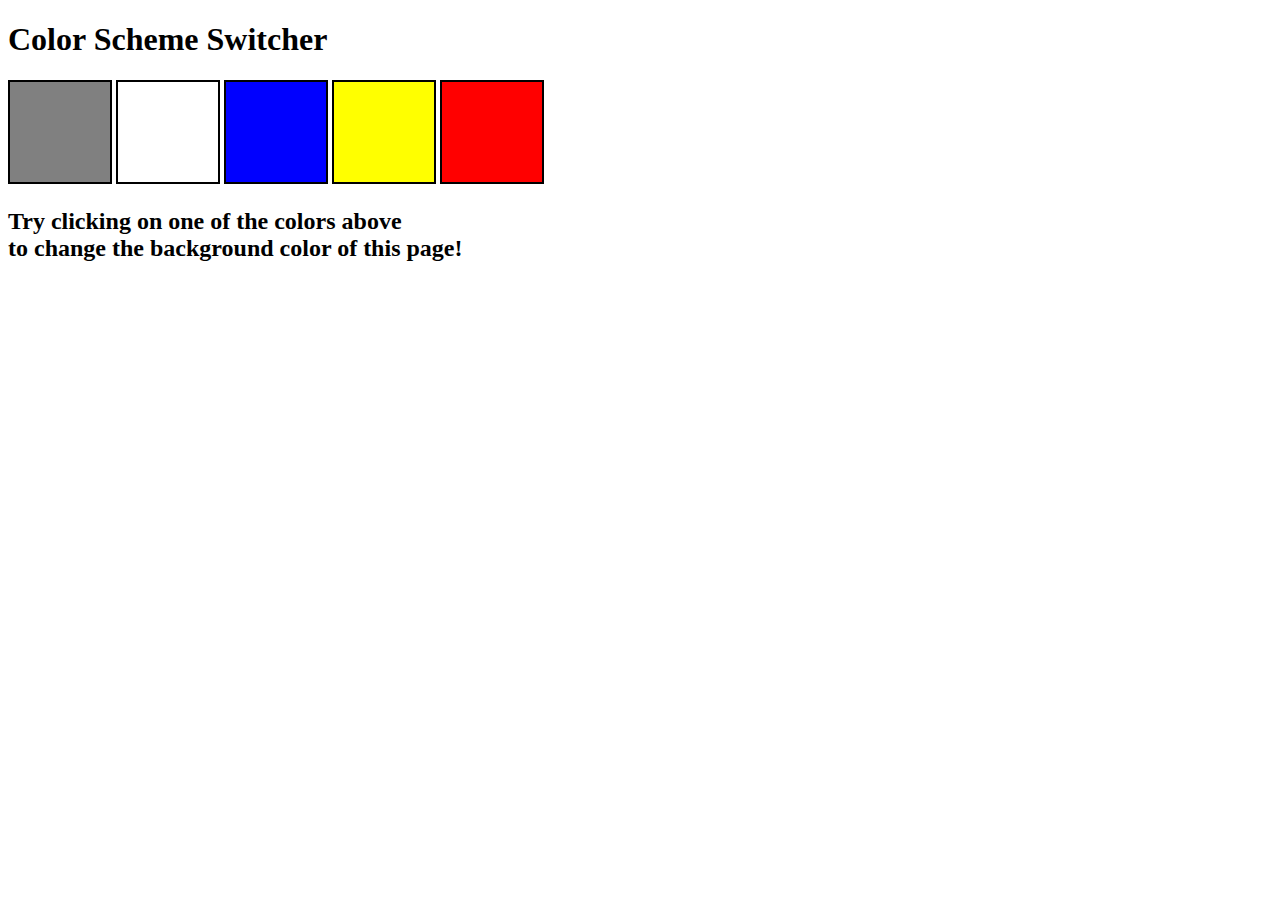
<file: 07_project.js/01_color_changer/index.html>
<!DOCTYPE html>
<html lang="en">
<head>
    <meta charset="UTF-8">
    <meta name="viewport" content="width=device-width, initial-scale=1.0">
    <title>Document</title>
    <link rel="stylesheet" href="style.css">
</head>
<body>
    <h1>Color Scheme Switcher</h1>
      <span class="button" id="grey"></span>
      <span class="button" id="white"></span>
      <span class="button" id="blue"></span>
      <span class="button" id="yellow"></span>
      <span class="button" id="red"></span>
      <h2>
        Try clicking on one of the colors above
        <span>to change the background color of this page!</span>
      </h2>
      
</body>
<script src="colorchanger.js"></script>
</html>
</file>
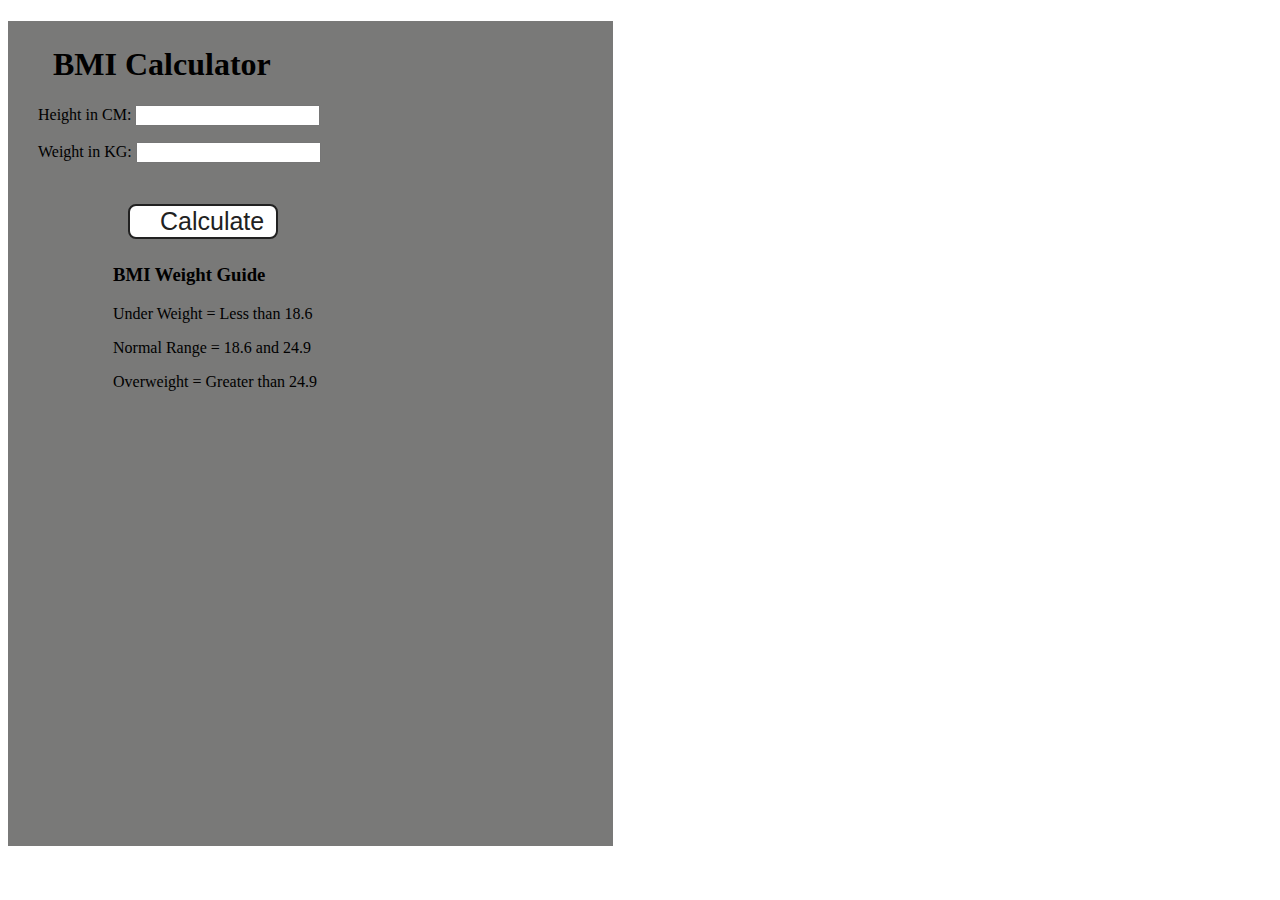
<file: 07_project.js/02_bmi_generator/index.html>
<!DOCTYPE html>
<html lang="en">
  <head>
    <meta charset="UTF-8" />
    <meta name="viewport" content="width=device-width, initial-scale=1.0" />
    <meta http-equiv="X-UA-Compatible" content="ie=edge" />
    <link rel="stylesheet" href="style1.css">
    <title>BMI Calculator</title>

  </head>
  <body>
    
    <div class="container">
      <h1>BMI Calculator</h1>
      <form>
        <p><label>Height in CM: </label><input type="text" class="height" /></p>
        <p><label>Weight in KG: </label><input type="text" class="weight" /></p>
        <button>Calculate</button>
        <div class="results"></div>
        <div id="weight-guide">
          <h3>BMI Weight Guide</h3>
          <p>Under Weight = Less than 18.6</p>
          <p>Normal Range = 18.6 and 24.9</p>
          <p>Overweight = Greater than 24.9</p>
        </div>
      </form>
    </div>
  </body>
 <script src="calculate.js"></script>
</html>
</file>
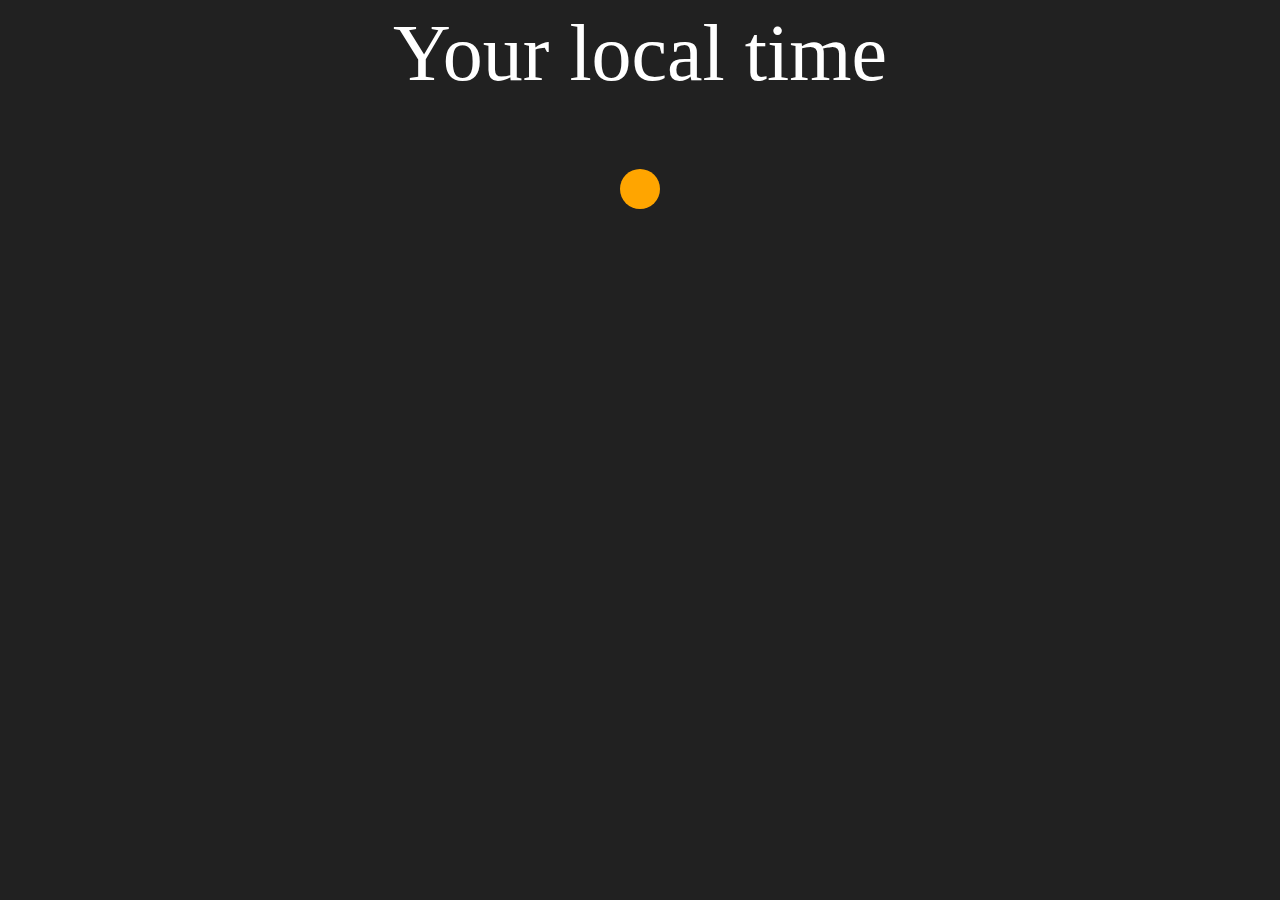
<file: 07_project.js/03_clock/index.html>
<!DOCTYPE html>
<html lang="en">
  <head>
    <meta charset="UTF-8" />
    <meta name="viewport" content="width=device-width, initial-scale=1.0" />
    <meta http-equiv="X-UA-Compatible" content="ie=edge" />
    <link rel="stylesheet" href="style.css">
    <title>Your Local Time</title>
  </head>
  <body>
    <div class="center">
      <div id="banner"><span>Your local time</span></div>
      <div id="clock"></div>
    </div>
    <script src="clock.js"></script>
  </body>
</html>
</file>
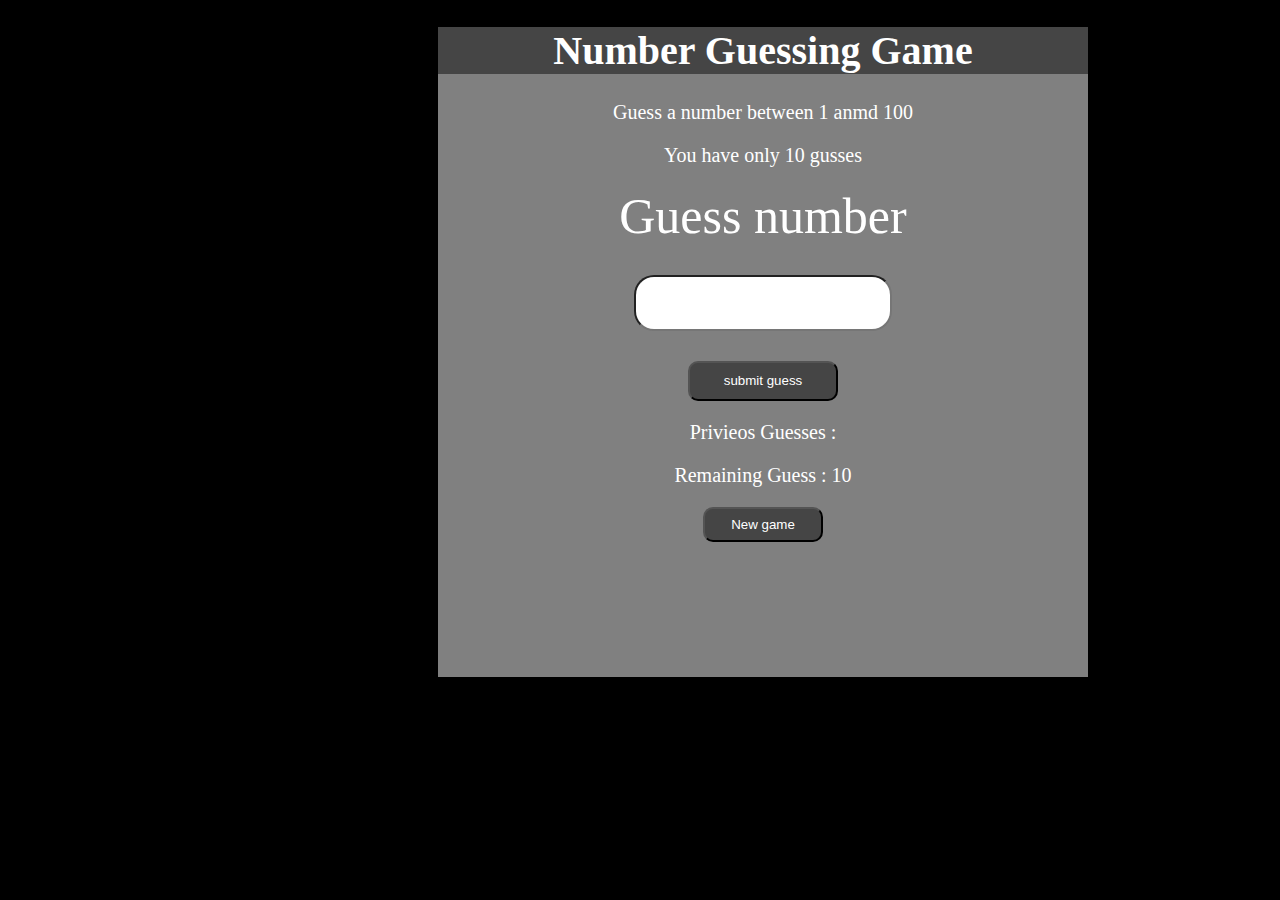
<file: 07_project.js/04_guess_number/index.html>
<!DOCTYPE html>
<html lang="en">
<head>
    <meta charset="UTF-8">
    <meta name="viewport" content="width=device-width, initial-scale=1.0">
    <meta http-equiv="X-UA-Compatible" content="ie=edge">
    <title>Number Guessing Game</title>
    <link rel="stylesheet" href="style.css">
    
</head>
<body>
    <div class="container">
        
        <h1>Number Guessing Game</h1>
        <p>Guess a number between 1 anmd 100</p>
        <p>You have only 10 gusses</p>
        <form action="">
            <label for="guess" class="Guess">Guess number</label><br>
            <input type="text" class="guessinput" ><br>
            <input type="submit" value="submit guess" class="sub">
        </form>
        <div class="result">
            <p>Privieos Guesses : <span class="pguess"></span></p>
            <p>Remaining Guess : <span class="lastResult">10</span></p>
            <p class="lowHi"></p>
            <input type="submit" value="New game" id="new">
        </div>
    </div>
    <script src="script.js"></script>
</body>
</html>
</file>
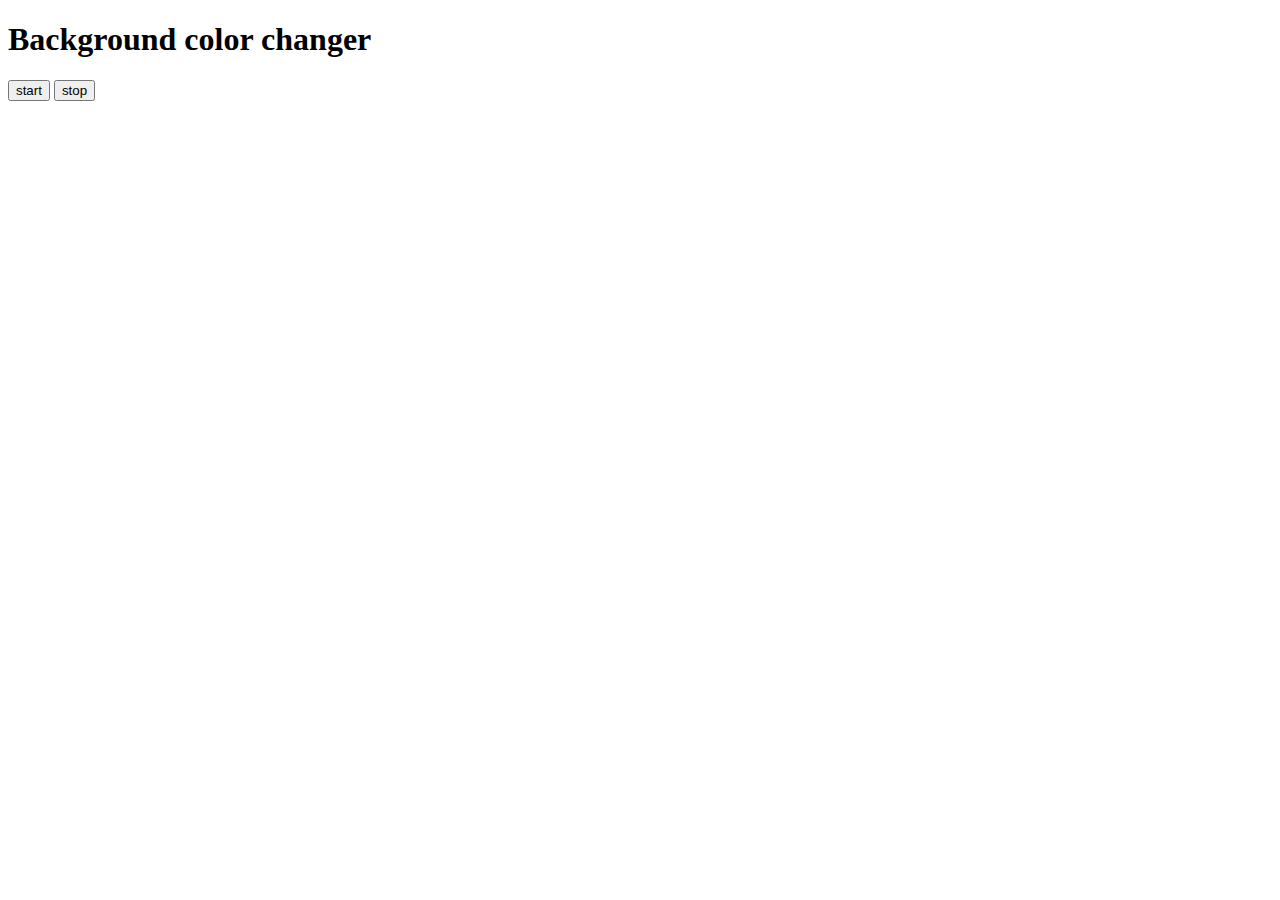
<file: 09_async project/project 1/index.html>
<!DOCTYPE html>
<html lang="en">
<head>
    <meta charset="UTF-8">
    <meta name="viewport" content="width=device-width, initial-scale=1.0">
    <title>Document</title>
</head>
<body>
    <h1>Background color changer</h1>
    <button id="start">start</button>
    <button id="stop">stop</button>
</body>
<script src="script.js"></script>
</html>
</file>
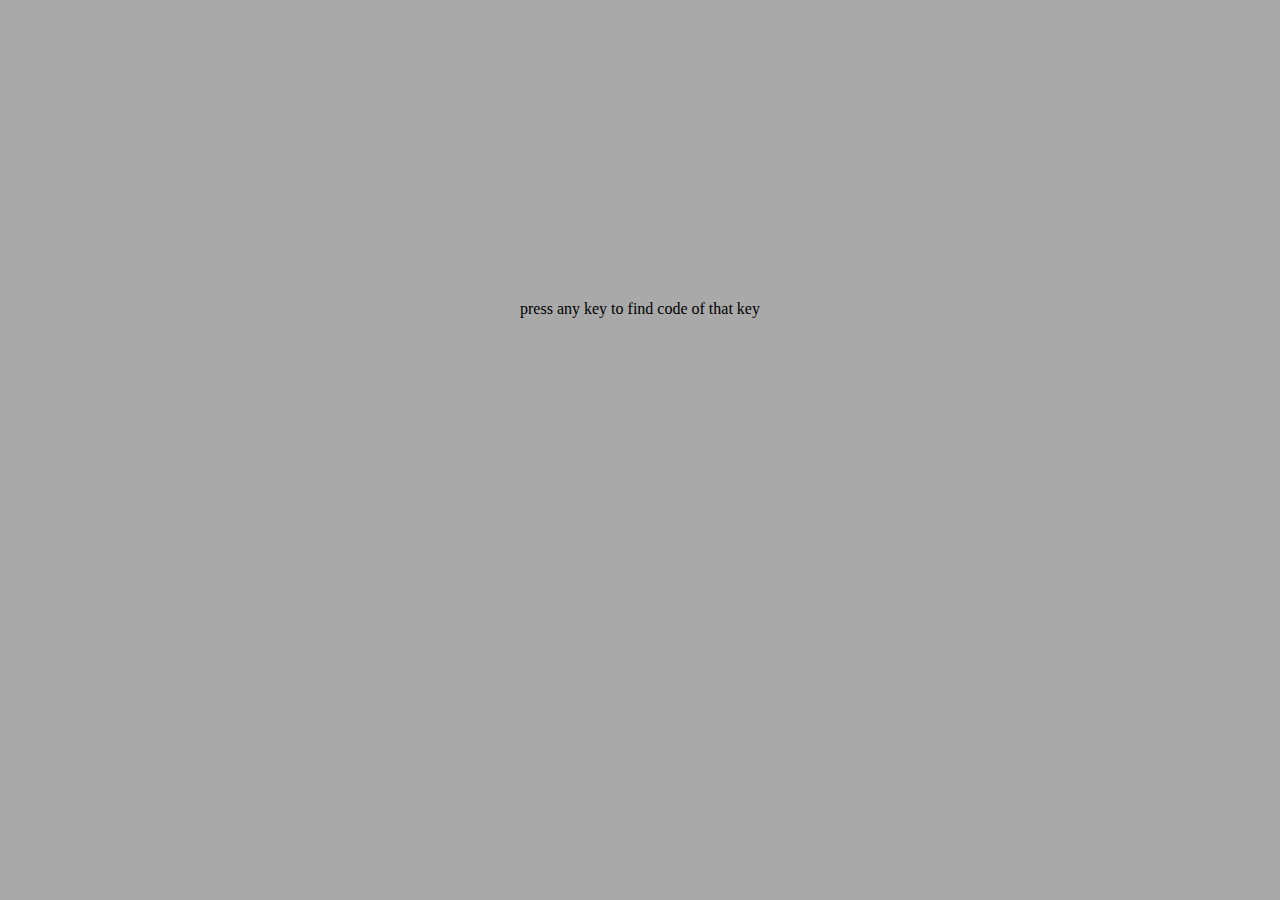
<file: 09_async project/project 2/index.html>
<!DOCTYPE html>
<html lang="en">
<head>
    <meta charset="UTF-8">
    <meta name="viewport" content="width=device-width, initial-scale=1.0">
    <title>Document</title>
    <link rel="stylesheet" href="style.css">
</head>
<body>
    <div class="project">
        <div id="insert">
            <div id="key">press any key to find code of that key </div>
        </div>
    </div>
</body>
<script src="script.js"></script>
</html>
</file>
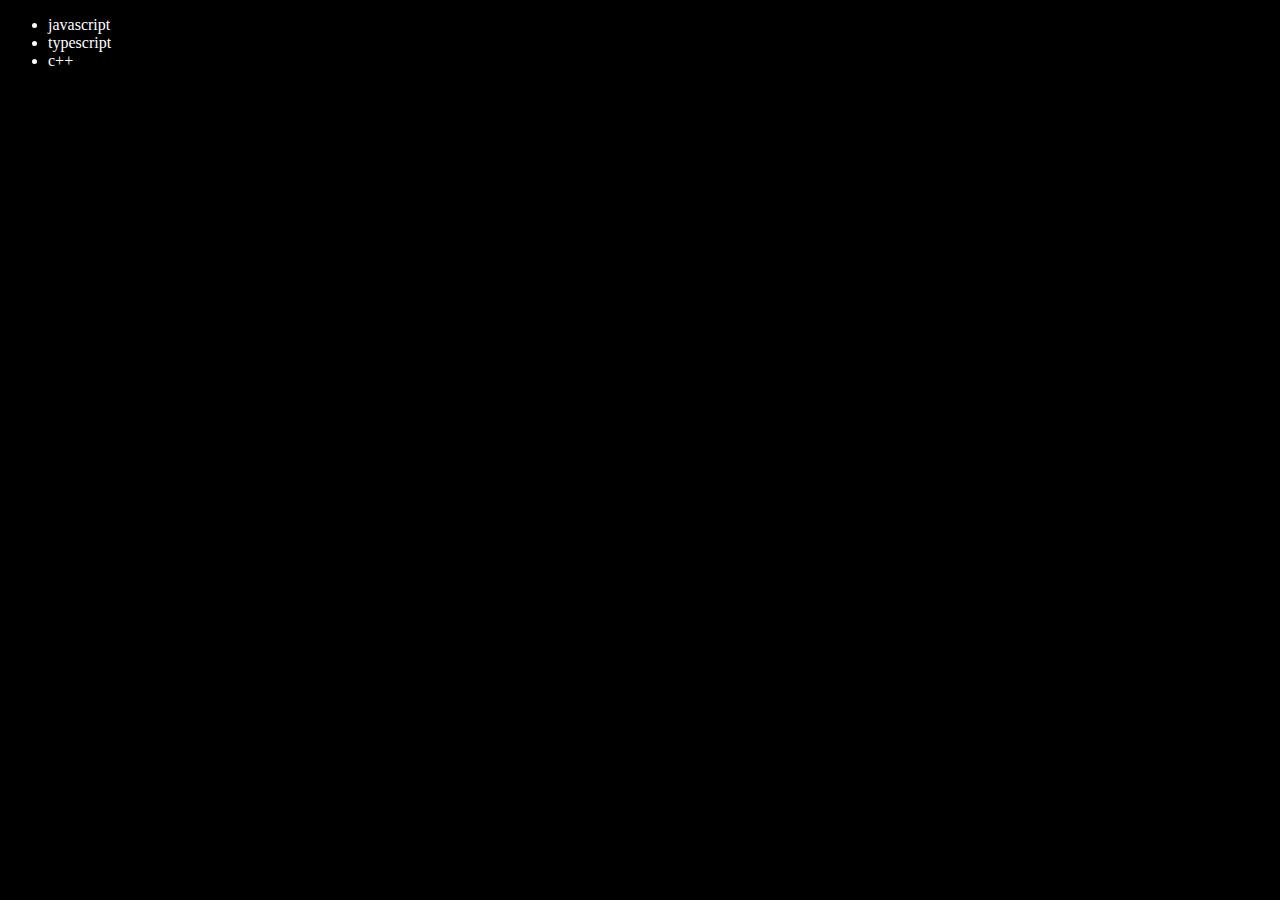
<file: 06_dom/four.html>
<!DOCTYPE html>
<html lang="en">
<head>
    <meta charset="UTF-8">
    <meta name="viewport" content="width=device-width, initial-scale=1.0">
    <title>Document</title>
</head>
<body  style="background-color: black; color: white;">
    <ul class="language">
        <li>javascript</li>
    </ul>
</body>
<script>
    function addlan(langname) {
       const li = document.createElement('li')
        li.innerHTML = langname
        document.querySelector('.language').appendChild(li)

    }
    addlan("python")
    addlan("c++")

    function addopti(langname) {
        const li = document.createElement('li')
        li.appendChild(document.createTextNode(langname))
        document.querySelector('.language').appendChild(li) 
    }
    addopti('ruby')

    //edit
   const seclang = document.querySelector("li:nth-child(2)")
   const newli = document.createElement('li')
   newli.textContent= "typescript"
   seclang.replaceWith(newli)

   // remove
   const last = document.querySelector('li:last-child')
   last.remove()

</script>
</html>
</file>
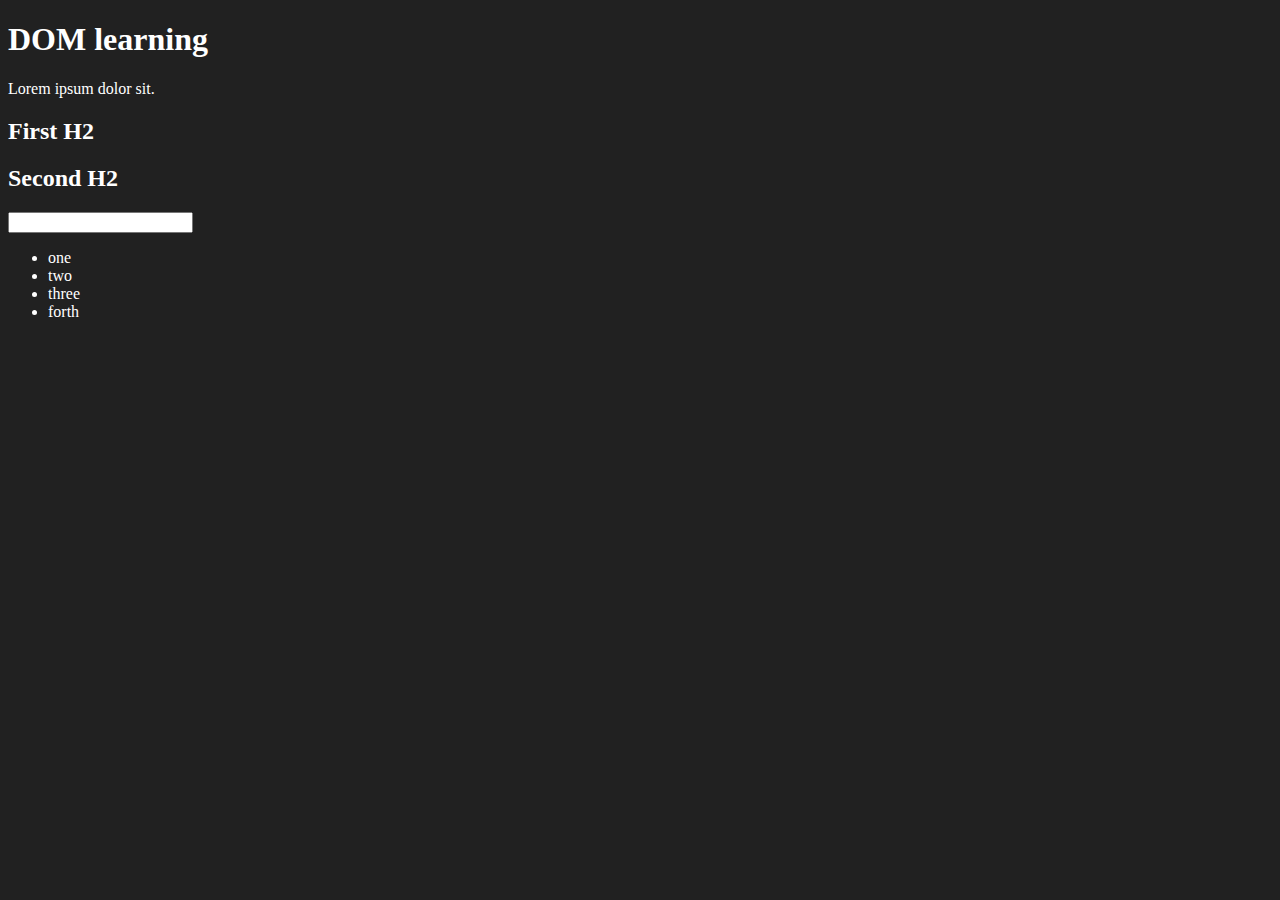
<file: 06_dom/one.html>
<!DOCTYPE html>
<html lang="en">
<head>
    <meta charset="UTF-8">
    <meta name="viewport" content="width=device-width, initial-scale=1.0">
    <style>
        .bg-black{
            background-color: #212121;
            color: #fff;
        }
    </style>
    <title>DOM learning</title>
</head>
<body class="bg-black">
    <div>
       <h1 id="title"  class="heading">DOM learning <span style="display: none;">Hanzla</span></h1>
       <p>Lorem ipsum dolor sit.</p>
       <h2>First H2</h2>
       <h2>Second H2</h2>
       <input type="password" name="" id="">
    <ul>
       <li class="list-items">one</li>
       <li class="list-items">two</li>
       <li class="list-items">three</li>
       <li class="list-items">forth</li>
    </ul>
    </div>
</body>
</html>


<!-- 1_Exercise with DOM in browser`s console environment
    document.getElementById("title")
    <h1 id=​"title" class=​"heading">​"DOM learning "<span style=​"display:​ none;​">​Hanzla​</span>​</h1>​
    document.getElementById("title").id
    'title'
    document.getElementById("title").class
    undefined
    document.getElementById("title").className
   'heading'
    document.getElementById("title").getAttribute("id")
   'title'
    document.getElementById("title").getAttribute("class")
   'heading'
    document.getElementById("title").setAttribute("class","Hanzla")
    undefined
    document.getElementById("title").getAttribute("class")
    'Hanzla'
    document.getElementById("title").setAttribute("class","title Hanzla")
    undefined
    document.getElementById("title").getAttribute("class")
    'title Hanzla'     -->


    <!-- Second Exercise 
    const title=document.getElementById("title")
    undefined
    title
    <h1 id=​"title" class=​"title Hanzla">​"DOM learning "<span style=​"display:​ none;​">​Hanzla​</span>​</h1>​
    title.style.color="blue"
   'blue'
    title.style.backgroundColor="hotpink"
   'hotpink'
    title.style.padding="10px"
   '10px'
    title.style.borderRadius="20px"
   '20px'
     -->


     <!-- Third Exercise
     <h1 id=​"title" class=​"title Hanzla" style=​"color:​ blue;​ background-color:​ hotpink;​ padding:​ 10px;​ border-radius:​ 30px;​">​…​</h1>​"DOM learning "<span style=​"display:​ none;​">​Hanzla​</span>​</h1>​
     title.textContent
     'DOM learning Hanzla'
     title.innerHTML
     'DOM learning <span style="display: none;">Hanzla</span>'
     title.innerText
     'DOM learning' -->


     <!-- Forth Exercise-getElementsByClassName
     const classy=document.getElementsByClassName('heading')
     undefined
     classy
     HTMLCollection [h1#title.heading, title: h1#title.heading]0: h1#title.headingtitle: h1#title.headinglength: 1[[Prototype]]: HTMLCollection
     const clay=classy[0]
     undefined
     clay
     <h1 id=​"title" class=​"heading">​"DOM learning "<span style=​"display:​ none;​">​Hanzla​</span>​</h1>​
     clay.style.backgroundColor="purple"
    'purple' -->


    <!-- Fifth Exercise-querySelector 
    document.querySelector('ul')
    <ul>​…​</ul>​
    const ul=document.querySelector('ul')
    undefined
    const li=ul.querySelector("li")
    undefined
    li.style.backgroundColor="hotpink"
    'hotpink' -->

   
    <!-- Sixth Exercise-querySelectorAll 
    document.querySelectorAll("li")
    NodeList(3) [li, li, li]
    const li =document.querySelectorAll("li")
    undefined
    li
    NodeList(3) [li, li, li]
    li.forEach((l)=>{
        l.style.backgroundColor="hotpink"
    }) -->


    <!-- Seventh Exercise-getElementsByClassName
    document.getElementsByClassName("list-items")
    HTMLCollection(4) [li.list-items, li.list-items, li.list-items, li.list-items]
    const list=document.getElementsByClassName("list-items")
    undefined
    const createdArray=Array.from(list)
    undefined
    createdArray
    (4) [li.list-items, li.list-items, li.list-items, li.list-items]
    createdArray.forEach((val)=>{})
    undefined
    createdArray.forEach((val)=>{
        console.log(val)
    })
    <li class=​"list-items">​…​</li>​
    <li class=​"list-items">​…​</li>​
    <li class=​"list-items">​…​</li>​
    <li class=​"list-items">​…​</li>​
    undefined
    createdArray.forEach((val)=>{
        val.style.backgroundColor="Hotpink"
    })
    undefined -->

    <!-- Note :- "For more practice open up wikipedia and make some changes" -->
</file>
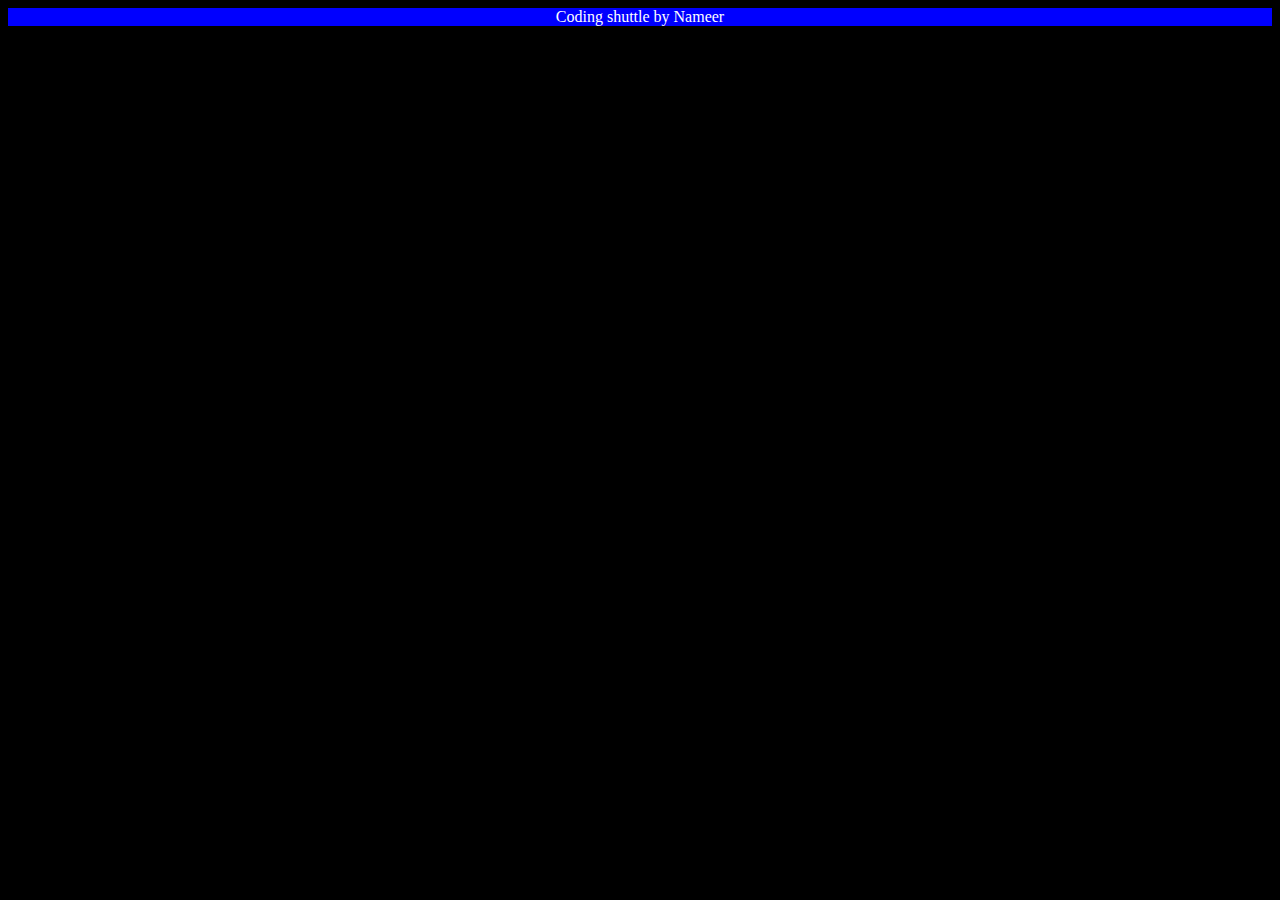
<file: 06_dom/three.html>
<!DOCTYPE html>
<html lang="en">
<head>
    <meta charset="UTF-8">
    <meta name="viewport" content="width=device-width, initial-scale=1.0">
    <title>Document</title>
</head>
<body style="background-color: black; color: white;" >
    
</body>
<script>
    const div = document.createElement('div')
    console.log(div);
    div.className="main"
    div.id =Math.round(Math.random()*10+1)
    div.setAttribute("title", "title generated")
    div.style.backgroundColor ="blue"
    div.style.textAlign = "center"
    //div.innerHTML = "coding shuttle by Nameer" method one to enter text
    const addtext = document.createTextNode("Coding shuttle by Nameer") // second method to enter text
    div.appendChild(addtext)
    document.body.appendChild(div)
</script>
</html>
</file>
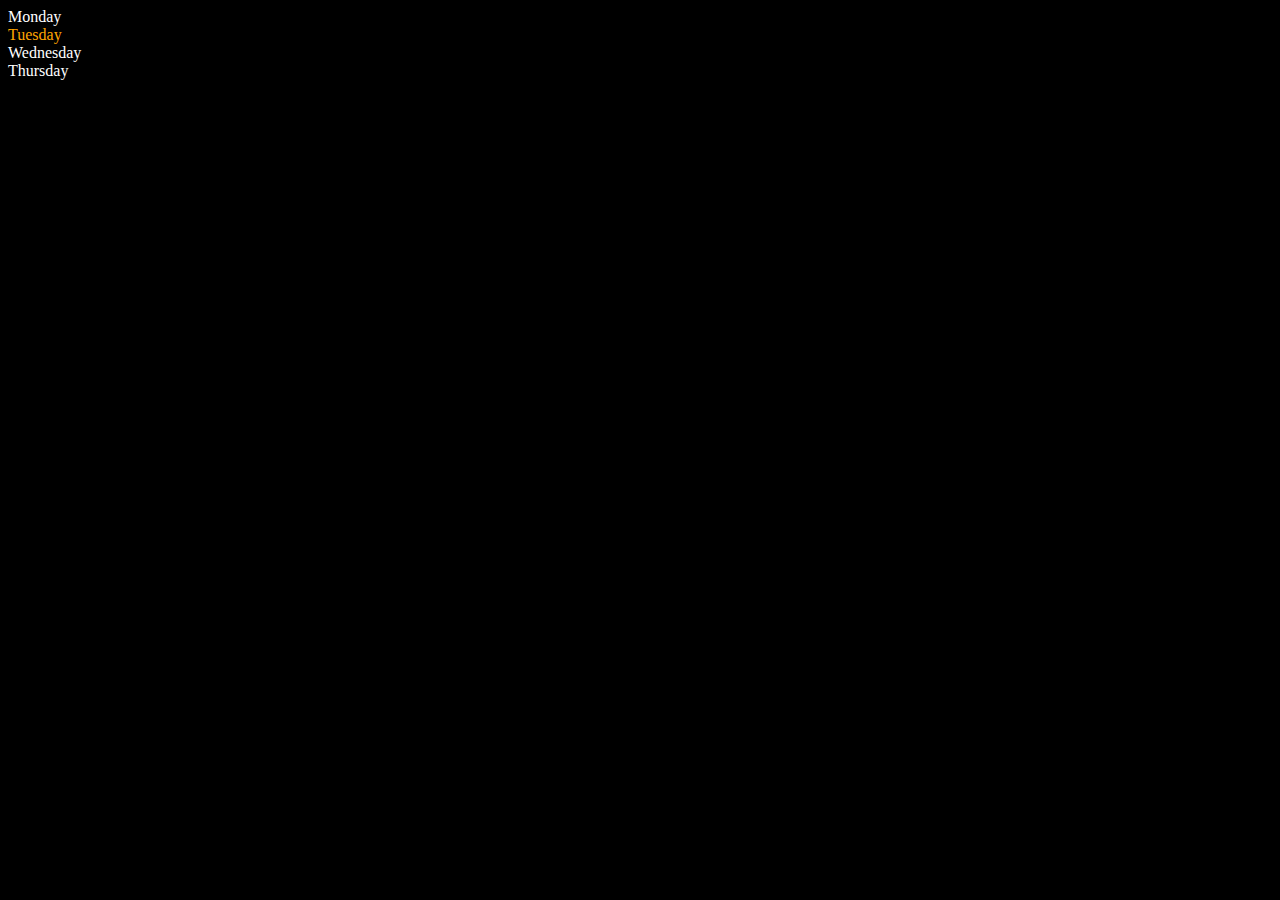
<file: 06_dom/two.html>
<!DOCTYPE html>
<html lang="en">

<head>
    <meta charset="UTF-8">
    <meta name="viewport" content="width=device-width, initial-scale=1.0">
    <title>dom learning</title>
</head>
<style>
    .bg-black {
        background-color: black;
        color: white;
    }
</style>

<body class="bg-black">
    <div class="parent">
        <div class="day">Monday</div>
        <div class="day">Tuesday</div>
        <div class="day">Wednesday</div>
        <div class="day">Thursday</div>
    </div>

</body>
<script>
    const parent = document.querySelector('.parent')
    console.log(parent);
    console.log(parent.children[0].innerHTML);
    for (let i = 0; i < parent.children.lenght ; i++) {
        console.log(parent.children[i].innerHTML);
    }
    
    parent.children[1].style.color="orange"

    const dayone = document.querySelector('.day')
    console.log(dayone);
    console.log(dayone.parentElement);
    console.log(dayone.nextElementSibling);

    console.log("nodes", parent.childNodes);


</script>

</html>
</file>
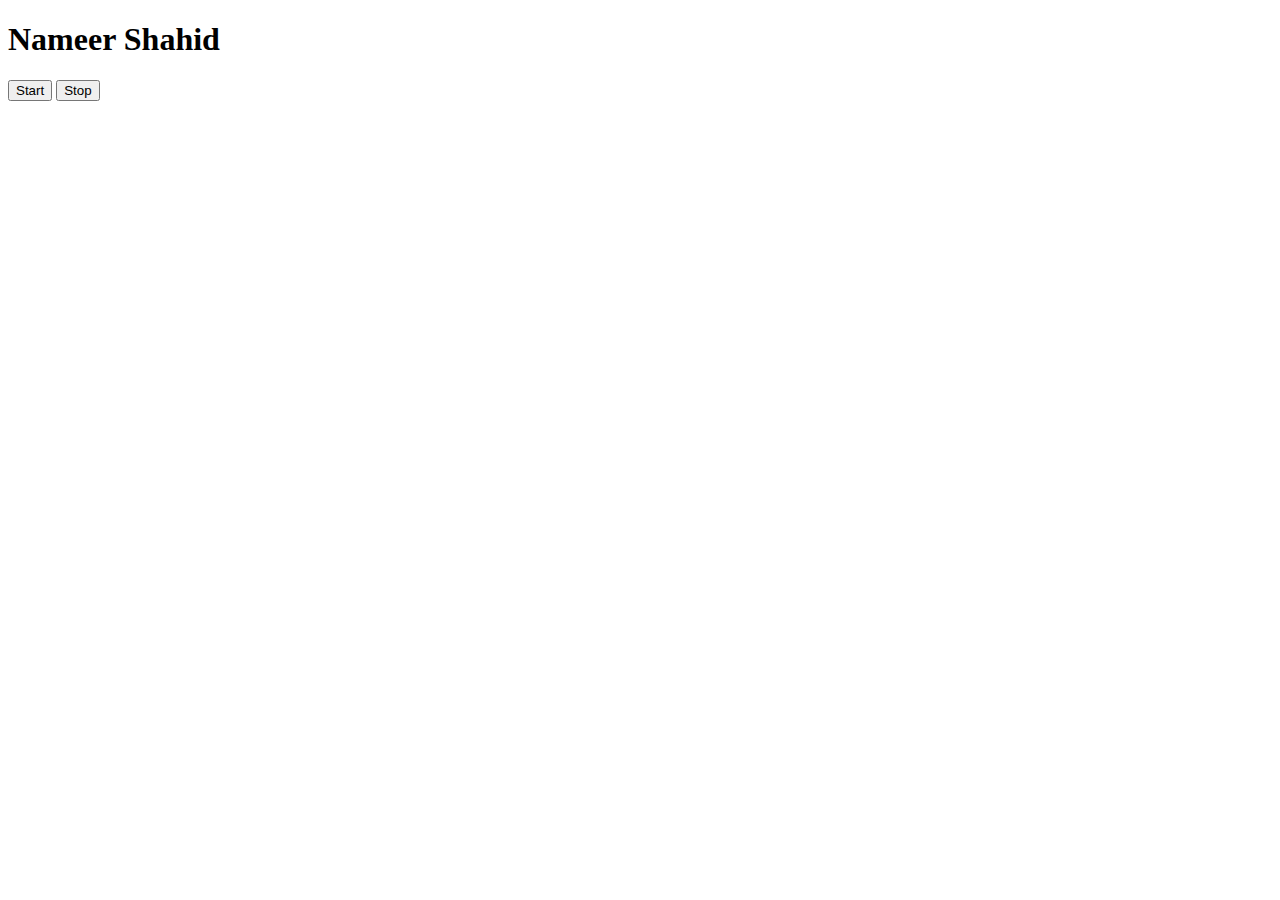
<file: 08_Event/02_async.html>
<!DOCTYPE html>
<html lang="en">
<head>
    <meta charset="UTF-8">
    <meta name="viewport" content="width=device-width, initial-scale=1.0">
    <title>Document</title>
</head>
<body>
    <h1>Nameer Shahid</h1>
    <button id="start">Start</button>
    <button id="stop">Stop</button>
</body>
<script>
const say =function(){
    console.log("nameer");
}
let interval
document.querySelector('#start').addEventListener('click',function(){
     interval = setInterval(say,1000)
    console.log("started");
   })
   document.querySelector('#stop').addEventListener('click',function(){
    clearInterval(interval)
    console.log("stopped");
   })
</script>
</html>
</file>
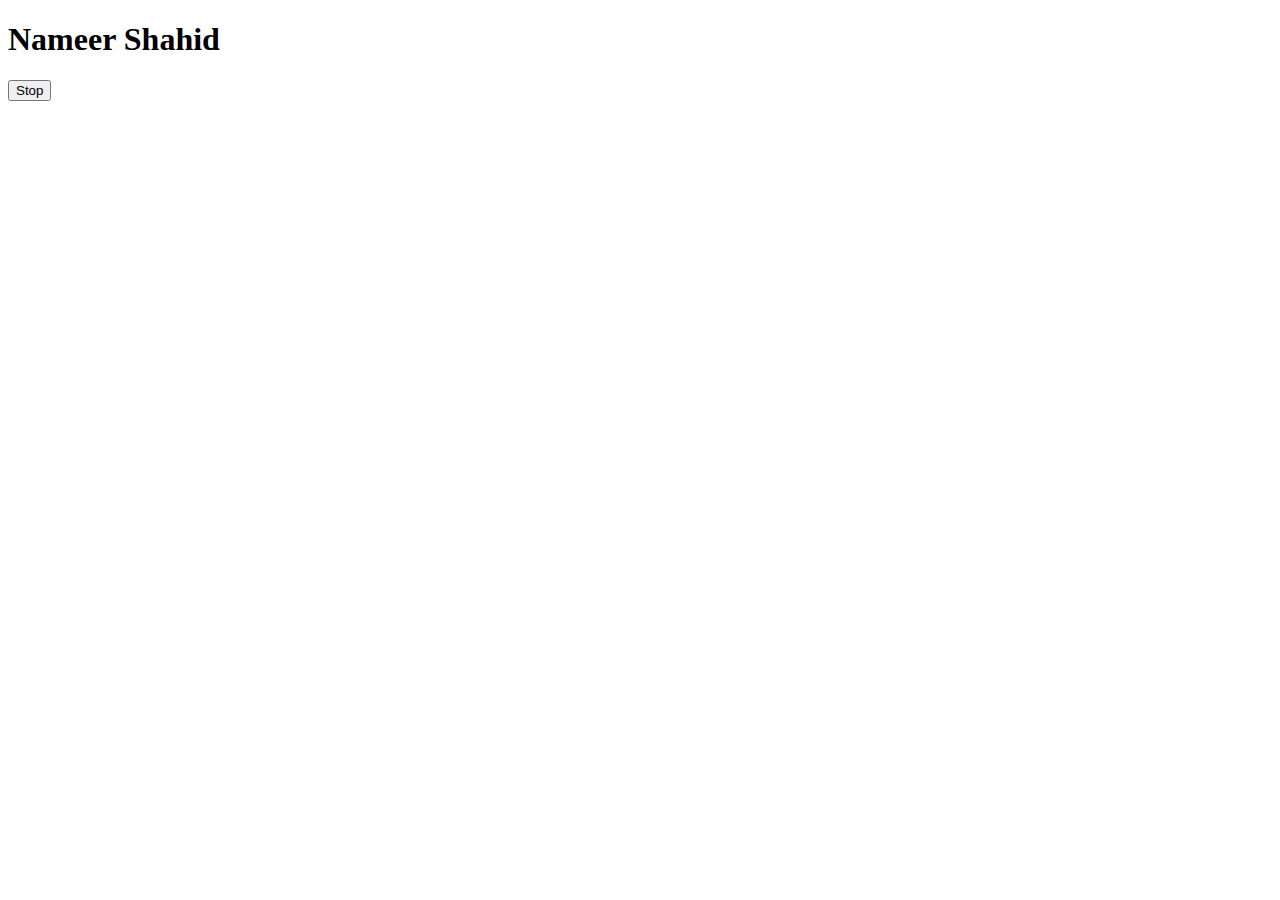
<file: 08_Event/async.html>
<!DOCTYPE html>
<html lang="en">
<head>
    <meta charset="UTF-8">
    <meta name="viewport" content="width=device-width, initial-scale=1.0">
    <title>Document</title>
</head>
<body>
    <h1>Nameer Shahid</h1>
    <button id="stop">Stop</button>
</body>
<script>
    // method 1
   /* setTimeout(() => {
        console.log("Nameer");
    }, 2000);*/
    
    // method 2
    const say= () => {
        console.log("Nameer");
    }
    // -------------- Example 2 -------------------
    setTimeout(say,2000)
    const changeText = function(){
        document.querySelector('h1').innerHTML="best js series"
    }
    const changed = setTimeout(changeText,2000)  

   document.querySelector('#stop').addEventListener('click',function(){
    clearTimeout(changed)
    console.log("stopped");
   })
</script>
</html>
</file>
<file: 07_project.js/01_color_changer/style.css>
html {
    margin: 0;
  }
  
  span {
    display: block;
  }
  
  
  .button {
    width: 100px;
    height: 100px;
    border: solid black 2px;
    display: inline-block;
  }
  
  #grey {
    background: grey;
  }
  
  #white {
    background: white;
  }
  #blue {
    background: blue;
  }
  #yellow {
    background: yellow;
  }
  #red{
    background-color: red;
  }
</file>
<file: 07_project.js/02_bmi_generator/style1.css>
.container {
    width: 575px;
    height: 825px;
  
    background-color: #797978;
    padding-left: 30px;
  }
  #height,
  #weight {
    width: 150px;
    height: 25px;
    margin-top: 30px;
  }
  
  #weight-guide {
    margin-left: 75px;
    margin-top: 25px;
  }
  
  #results {
    font-size: 35px;
    margin-left: 90px;
    margin-top: 20px;
    color: rgb(241, 241, 241);
  }
  
  button {
    width: 150px;
    height: 35px;
    margin-left: 90px;
    margin-top: 25px;
    background-color: #fff;
    padding: 1px 30px;
    border-radius: 8px;
    color: #212121;
    text-decoration: none;
    border: 2px solid #212121;
  
    font-size: 25px;
  }
  
  h1 {
    padding-left: 15px;
    padding-top: 25px;
    
  }
</file>
<file: 07_project.js/03_clock/style.css>
body {
  background-color: #212121;
  color: #fff;
}
.center {
  font-size: 80px;  
  display: flex;
  height: 50vh;
  text-align: center;
  align-items: center;
  flex-direction: column;
}
#clock {
  
  font-size: 100px;
  background-color: orange;
  padding: 20px 20px;
  margin-left:  500px;
  margin-right: 500px;
  margin-top: 70px;
  border-radius: 50%;
}
</file>
<file: 07_project.js/04_guess_number/style.css>
body{
    background-color: black;
    color:white;
    font-size: 20px;
    width: 500px;
}
.container{
    margin-left: 430px;
    background-color: gray;
    width: 650px;
    height: 650px;
    text-align: center;
}
.Guess{
   font-size: 50px;
   margin-top: 100px;
}
.guessinput{
      width:250px;
      height: 50px;
      margin-top: 30px;
      border-radius: 20px;
      font-size: 50px;
}    
.sub{
    width: 150px;
    height: 40px;
    margin-top: 30px;
    border-radius: 10px;
    background-color:rgb(69,69,69) ;
    color: white;

}
h1{
    background-color: rgb(69, 69, 69);
}
#new{
    width: 120px;
    height: 35px;
    border-radius: 10px;
    background-color:rgb(69,69,69) ;
    color: white;

}
</file>
<file: 09_async project/project 2/style.css>
body{
    background-color:darkgrey ;
    display: flex;
    justify-content: center;
    margin: 300px;

}

.color{
    display: flex;
    font-size: 40px;
}
table,th,td{
    border: 1px solid black;
}
</file>
